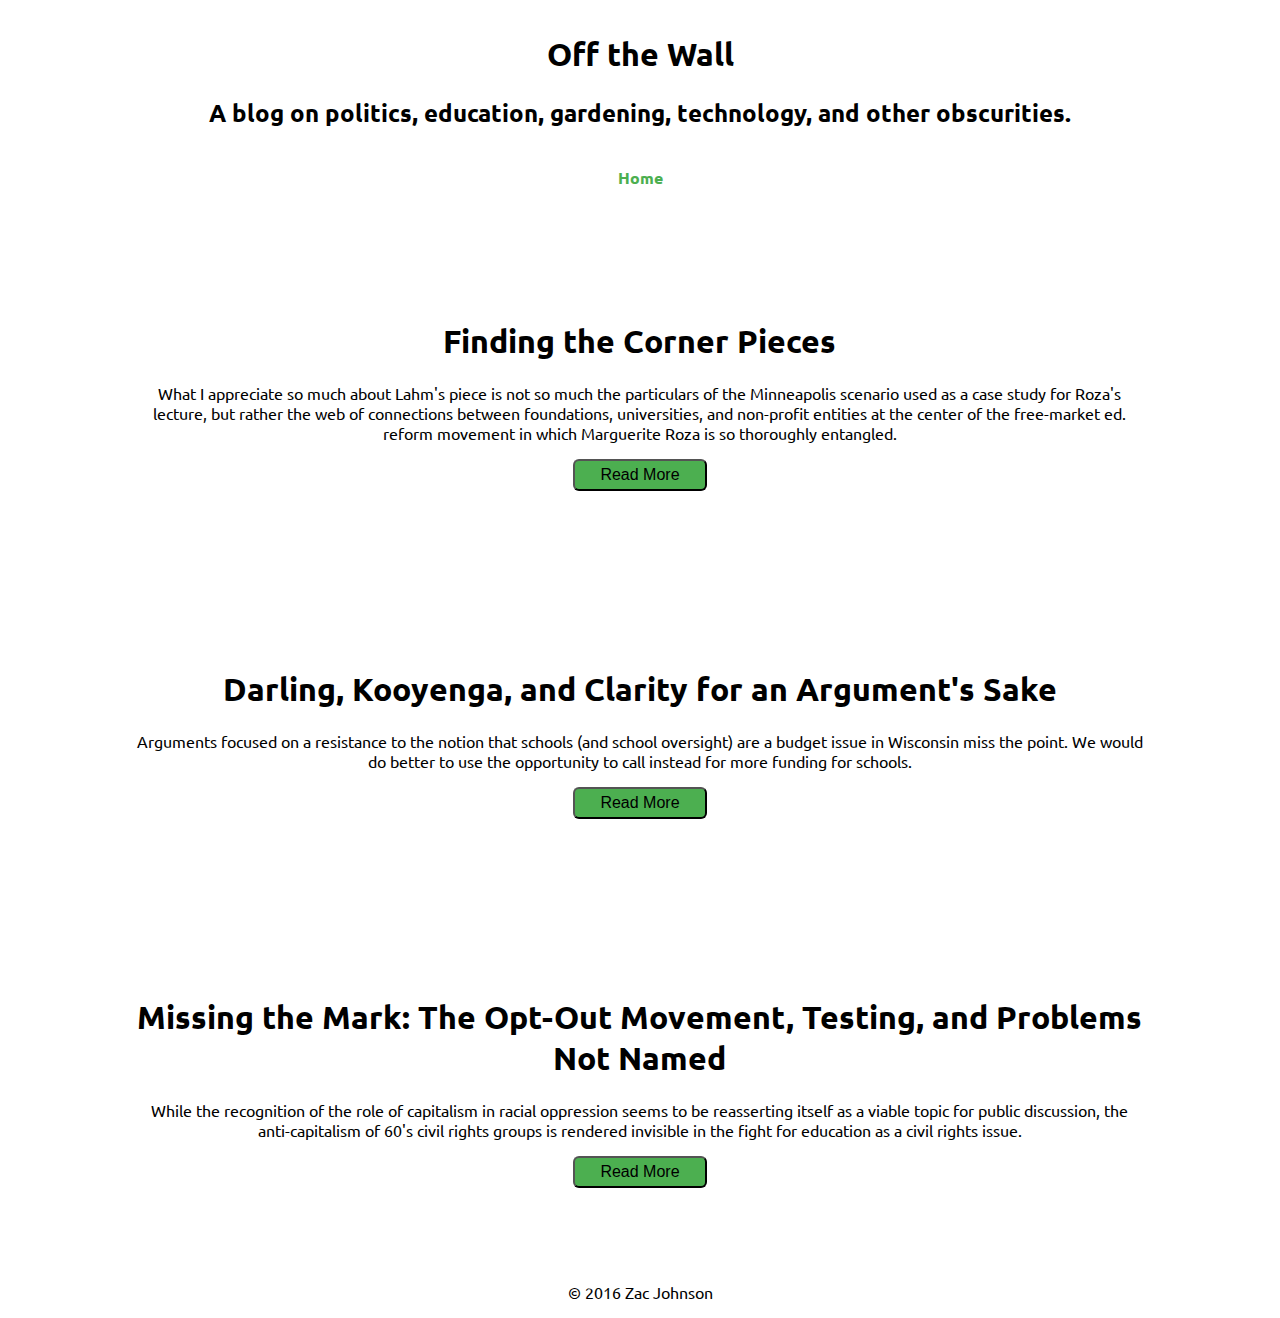
<file: index.html>
<!DOCTYPE html>

<head>

  <meta charset="utf-8">
  <title>Zac Johnson | Blog</title>
  <!-- <link rel="stylesheet" href="css/normalize.css"> -->
  <link href="https://fonts.googleapis.com/css?family=Ubuntu:400,700,300italic" rel="stylesheet" type="text/css">
  <link rel="stylesheet" href="css/main.css">
  <!--<link rel="stylesheet" href="css/responsive.css"> -->
  <!--<meta name="viewport" content="width=device-width, initial-scale=1.0"> -->

</head>


<body>

  <header>
   <a id="logo">
   	<h1> 
      Off the Wall 
    </h1>
    <h2>
    A blog on politics, education, gardening, technology, and other obscurities. 
    </h2>
   </a>
   
  <nav> 
    <ul>
      <li class="nav"><a href="index.html">Home</a></li>
    </ul>
  </nav>

  </header>

<div id="content"> <!-- BEGIN BLOG CONTENT -->
  	
<!-- Begin article 1 preview-->
  <article class="blogPost" id="2016-01">
    <h1 class="title"> Finding the Corner Pieces </h1>
    <p class="excerpt">
  	What I appreciate so much about Lahm's piece is not so much the particulars of the Minneapolis scenario used as a case study for Roza's lecture, but rather the web of connections between foundations, universities, and non-profit entities at the center of the free-market ed. reform movement in which Marguerite Roza is so thoroughly entangled. 
    </p>
    <div style="text-align: center;">
      <a href="blogPages/2016-01.html" alt="(Blog Post) Finding the Corner Pieces"><button class="button expand">Read More</button> </a>
    </div>
 </article>

<!-- Begin article 2 preivew-->
 <article class="blogPost" id="2016-02">
    <h1 class="title"> Darling, Kooyenga, and Clarity for an Argument's Sake </h1>
    <p class="excerpt">
    	 Arguments focused on a resistance to the notion that schools (and school oversight) are a budget issue in Wisconsin miss the point. We would do better to use the opportunity to call instead for more funding for schools.
    </p>
    <div style="text-align: center;">
      <a href="blogPages/2016-02.html" alt="(Blog Post) Darling, Kooyenga, and Clarity for an Argument's Sake"><button class="button expand">Read More</button> </a>
    </div>
  </article>
  
  <!-- Begin article 3 preview -->
 <article class="blogPost" id="2016-03">
    <h1 class="title"> Missing the Mark: The Opt-Out Movement, Testing, and Problems Not Named </h1>
    <p class="excerpt">
    While the recognition of the role of capitalism in racial oppression seems to be reasserting itself as a viable topic for public discussion, the anti-capitalism of 60's civil rights groups is rendered invisible in the fight for education as a civil rights issue.
    </p>
    <div style="text-align: center;">
      <a href="blogPages/2016-03.html" alt="(Blog Post) Missing the Mark: The Opt-Out Movement, Testing, and Problems Not Named"><button class="button expand">Read More</button> </a>
    </div>
  </article>

  </div> <!-- END BLOG CONTENT -->


  <footer style="text-align: center;">
 	<p>&copy; 2016 Zac Johnson</p>
  </footer>

 <!-- <script src="//ajax.googleapis.com/ajax/libs/jquery/1.11.1/jquery.min.js"></script> -->
<!--  <script src="app.js"></script> -->

</body>

</html>
</file>
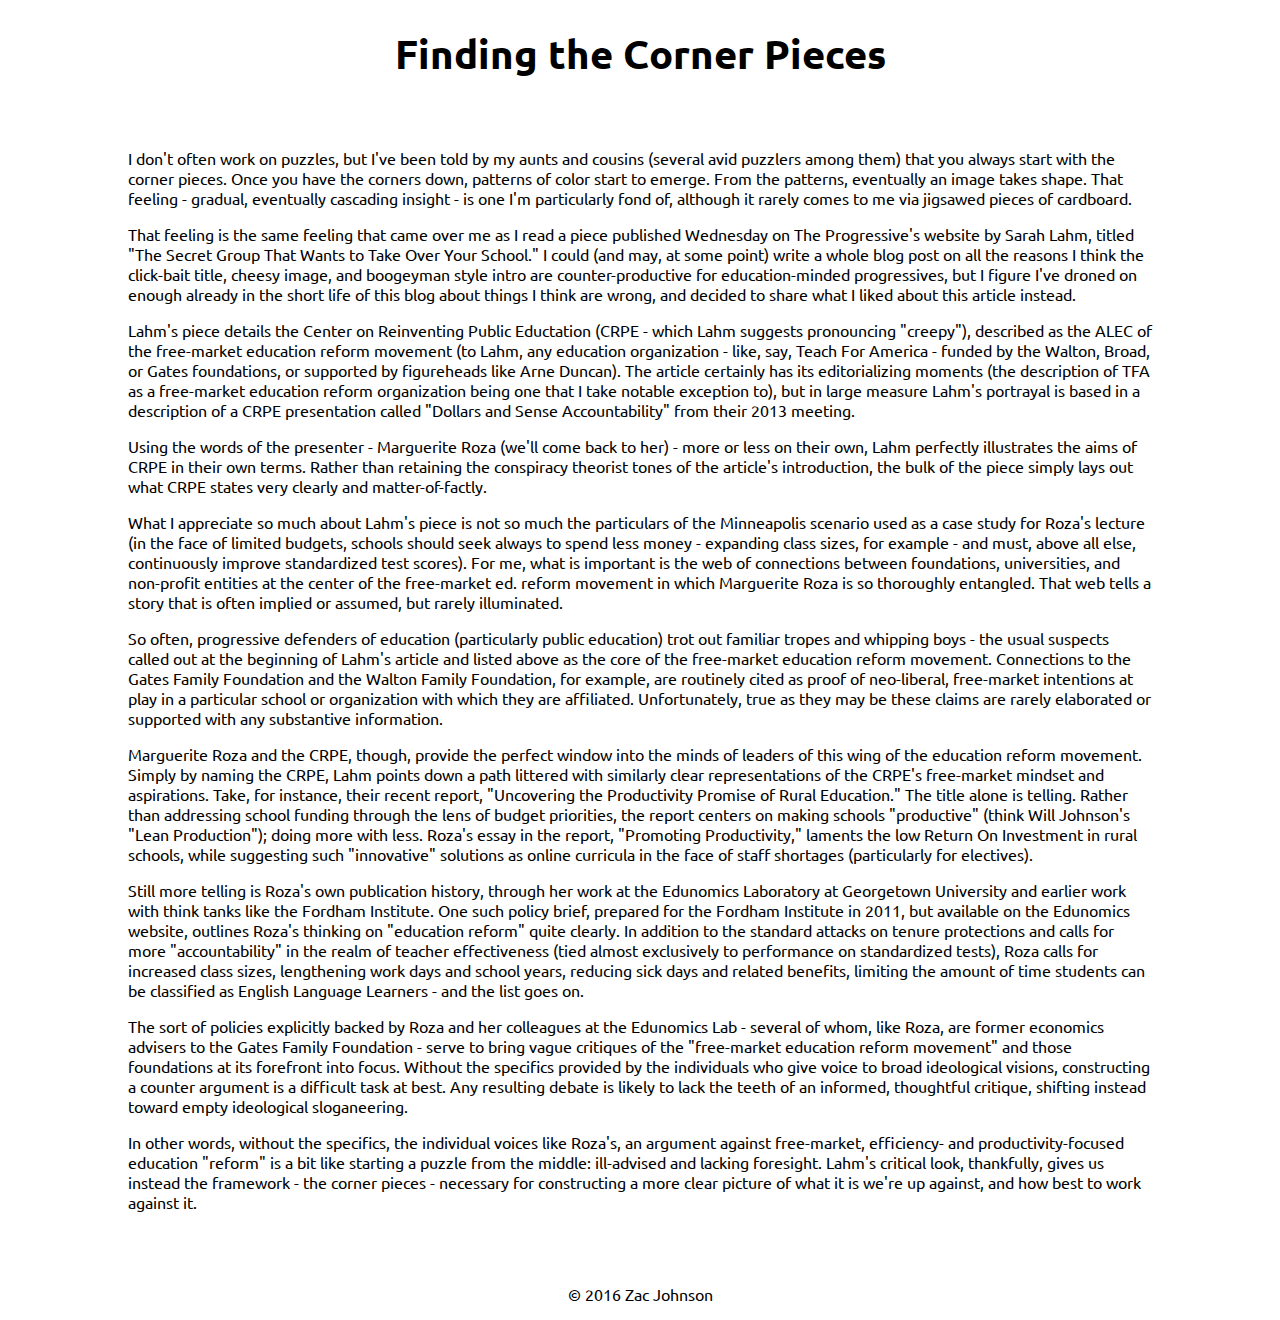
<file: blogPages/2016-01.html>
<!DOCTYPE html>

<head>

  <meta charset="utf-8">
  <title>Full Post</title>
  <!--  normalize.css from Treehouse-->
  <link rel="stylesheet" href="../css/normalize.css">
  <!-- add links for fonts here -->
  <link href='https://fonts.googleapis.com/css?family=Ubuntu:400,700,300italic' rel='stylesheet' type='text/css'>
  <link rel="stylesheet" href="../css/main.css">
  <!-- responsive.css from Treehouse -->
  <link rel="stylesheet" href="../css/responsive.css">
  <meta name="viewport" content="width=device-width, initial-scale=1.0">

</head>


<body>

<h1 class="title"> Finding the Corner Pieces </h1>

  <article class="post">
  	<p>
  	I don't often work on puzzles, but I've been told by my aunts and cousins (several avid puzzlers among them) that you always start with the corner pieces. Once you have the corners down, patterns of color start to emerge. From the patterns, eventually an image takes shape. That feeling - gradual, eventually cascading insight - is one I'm particularly fond of, although it rarely comes to me via jigsawed pieces of cardboard. 
  	</p>
  	<p>
	That feeling is the same feeling that came over me as I read a piece published Wednesday on The Progressive's website by Sarah Lahm, titled "The Secret Group That Wants to Take Over Your School." I could (and may, at some point) write a whole blog post on all the reasons I think the click-bait title, cheesy image, and boogeyman style intro are counter-productive for education-minded progressives, but I figure I've droned on enough already in the short life of this blog about things I think are wrong, and decided to share what I liked about this article instead. 
	</p>
	<p>
	Lahm's piece details the Center on Reinventing Public Eductation (CRPE - which Lahm suggests pronouncing "creepy"), described as the ALEC of the free-market education reform movement (to Lahm, any education organization - like, say, Teach For America - funded by the Walton, Broad, or Gates foundations, or supported by figureheads like Arne Duncan). The article certainly has its editorializing moments (the description of TFA as a free-market education reform organization being one that I take notable exception to), but in large measure Lahm's portrayal is based in a description of a CRPE presentation called "Dollars and Sense Accountability" from their 2013 meeting. 
	</p>
	<p>
	Using the words of the presenter - Marguerite Roza (we'll come back to her) - more or less on their own, Lahm perfectly illustrates the aims of CRPE in their own terms. Rather than retaining the conspiracy theorist tones of the article's introduction, the bulk of the piece simply lays out what CRPE states very clearly and matter-of-factly. 
	</p>
	<p>
	What I appreciate so much about Lahm's piece is not so much the particulars of the Minneapolis scenario used as a case study for Roza's lecture (in the face of limited budgets, schools should seek always to spend less money - expanding class sizes, for example - and must, above all else, continuously improve standardized test scores). For me, what is important is the web of connections between foundations, universities, and non-profit entities at the center of the free-market ed. reform movement in which Marguerite Roza is so thoroughly entangled. That web tells a story that is often implied or assumed, but rarely illuminated. 
	</p>
	<p>
	So often, progressive defenders of education (particularly public education) trot out familiar tropes and whipping boys - the usual suspects called out at the beginning of Lahm's article and listed above as the core of the free-market education reform movement. Connections to the Gates Family Foundation and the Walton Family Foundation, for example, are routinely cited as proof of neo-liberal, free-market intentions at play in a particular school or organization with which they are affiliated. Unfortunately, true as they may be these claims are rarely elaborated or supported with any substantive information. 
	</p>
	<p>
	Marguerite Roza and the CRPE, though, provide the perfect window into the minds of leaders of this wing of the education reform movement. Simply by naming the CRPE, Lahm points down a path littered with similarly clear representations of the CRPE's free-market mindset and aspirations. Take, for instance, their recent report, "Uncovering the Productivity Promise of Rural Education." The title alone is telling. Rather than addressing school funding through the lens of budget priorities, the report centers on making schools "productive" (think Will Johnson's "Lean Production"); doing more with less. Roza's essay in the report, "Promoting Productivity," laments the low Return On Investment in rural schools, while suggesting such "innovative" solutions as online curricula in the face of staff shortages (particularly for electives). 
	</p>
	<p>
	Still more telling is Roza's own publication history, through her work at the Edunomics Laboratory at Georgetown University and earlier work with think tanks like the Fordham Institute. One such policy brief, prepared for the Fordham Institute in 2011, but available on the Edunomics website, outlines Roza's thinking on "education reform" quite clearly. In addition to the standard attacks on tenure protections and calls for more "accountability" in the realm of teacher effectiveness (tied almost exclusively to performance on standardized tests), Roza calls for increased class sizes, lengthening work days and school years, reducing sick days and related benefits, limiting the amount of time students can be classified as English Language Learners - and the list goes on. 
	</p>
	<p>
	The sort of policies explicitly backed by Roza and her colleagues at the Edunomics Lab - several of whom, like Roza, are former economics advisers to the Gates Family Foundation - serve to bring vague critiques of the "free-market education reform movement" and those foundations at its forefront into focus. Without the specifics provided by the individuals who give voice to broad ideological visions, constructing a counter argument is a difficult task at best. Any resulting debate is likely to lack the teeth of an informed, thoughtful critique, shifting instead toward empty ideological sloganeering.  
	</p>
	<p>
	In other words, without the specifics, the individual voices like Roza's, an argument against free-market, efficiency- and productivity-focused education "reform" is a bit like starting a puzzle from the middle: ill-advised and lacking foresight. Lahm's critical look, thankfully, gives us instead the framework - the corner pieces - necessary for constructing a more clear picture of what it is we're up against, and how best to work against it. 
  	</p>
   </article> 
   



  <footer>
 	<p>&copy; 2016 Zac Johnson</p>
  </footer>
  
</body>


</html>
</file>
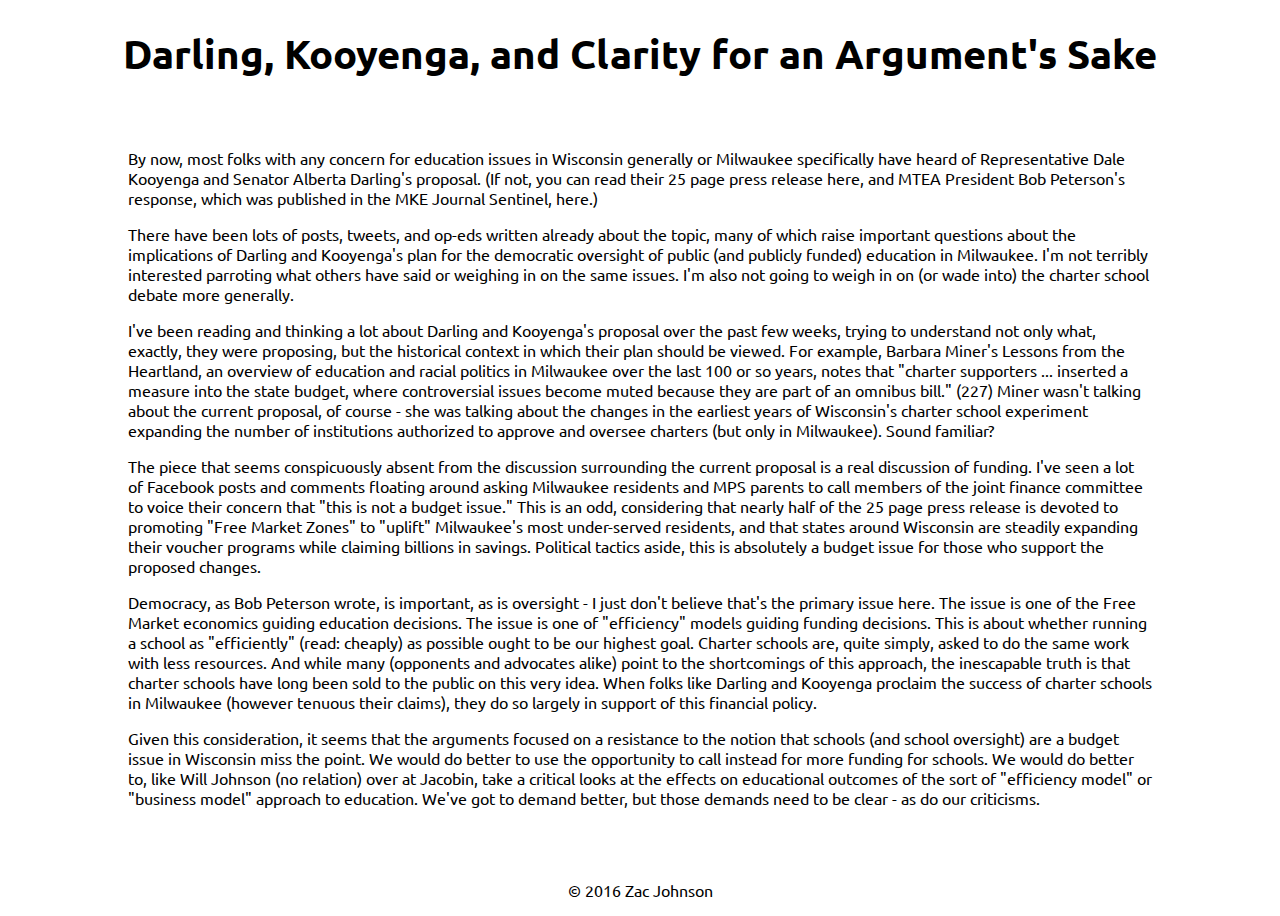
<file: blogPages/2016-02.html>
<!DOCTYPE html>

<head>

  <meta charset="utf-8">
  <title>Full Post</title>
  <!--  normalize.css from Treehouse-->
  <link rel="stylesheet" href="../css/normalize.css">
  <!-- add links for fonts here -->
  <link href='https://fonts.googleapis.com/css?family=Ubuntu:400,700,300italic' rel='stylesheet' type='text/css'>
  <link rel="stylesheet" href="../css/main.css">
  <!-- responsive.css from Treehouse -->
  <link rel="stylesheet" href="../css/responsive.css">
  <meta name="viewport" content="width=device-width, initial-scale=1.0">

</head>

<body>

	<h1 class="title"> Darling, Kooyenga, and Clarity for an Argument's Sake </h1>
	
	<article class="post">	
  	<p>
  	By now, most folks with any concern for education issues in Wisconsin generally or Milwaukee specifically have heard of Representative Dale Kooyenga and Senator Alberta Darling's proposal. (If not, you can read their 25 page press release here, and MTEA President Bob Peterson's response, which was published in the MKE Journal Sentinel, here.)
	</p>
	<p>
	There have been lots of posts, tweets, and op-eds written already about the topic, many of which raise important questions about the implications of Darling and Kooyenga's plan for the democratic oversight of public (and publicly funded) education in Milwaukee. I'm not terribly interested parroting what others have said or weighing in on the same issues. I'm also not going to weigh in on (or wade into) the charter school debate more generally. 
	</p>
	<p>
	I've been reading and thinking a lot about Darling and Kooyenga's proposal over the past few weeks, trying to understand not only what, exactly, they were proposing, but the historical context in which their plan should be viewed. For example, Barbara Miner's Lessons from the Heartland, an overview of education and racial politics in Milwaukee over the last 100 or so years, notes that "charter supporters ... inserted a measure into the state budget, where controversial issues become muted because they are part of an omnibus bill." (227) Miner wasn't talking about the current proposal, of course - she was talking about the changes in the earliest years of Wisconsin's charter school experiment expanding the number of institutions authorized to approve and oversee charters (but only in Milwaukee). Sound familiar? 
	</p>
	<p>
	The piece that seems conspicuously absent from the discussion surrounding the current proposal is a real discussion of funding. I've seen a lot of Facebook posts and comments floating around asking Milwaukee residents and MPS parents to call members of the joint finance committee to voice their concern that "this is not a budget issue." This is an odd, considering that nearly half of the 25 page press release is devoted to promoting "Free Market Zones" to "uplift" Milwaukee's most under-served residents, and that states around Wisconsin are steadily expanding their voucher programs while claiming billions in savings. Political tactics aside, this is absolutely a budget issue for those who support the proposed changes. 
	</p>
	<p>
	Democracy, as Bob Peterson wrote, is important, as is oversight - I just don't believe that's the primary issue here. The issue is one of the Free Market economics guiding education decisions. The issue is one of "efficiency" models guiding funding decisions. This is about whether running a school as "efficiently" (read: cheaply) as possible ought to be our highest goal. Charter schools are, quite simply, asked to do the same work with less resources. And while many (opponents and advocates alike) point to the shortcomings of this approach, the inescapable truth is that charter schools have long been sold to the public on this very idea. When folks like Darling and Kooyenga proclaim the success of charter schools in Milwaukee (however tenuous their claims), they do so largely in support of this financial policy.
	</p>
	<p>
	Given this consideration, it seems that the arguments focused on a resistance to the notion that schools (and school oversight) are a budget issue in Wisconsin miss the point. We would do better to use the opportunity to call instead for more funding for schools. We would do better to, like Will Johnson (no relation) over at Jacobin, take a critical looks at the effects on educational outcomes of the sort of "efficiency model" or "business model" approach to education. We've got to demand better, but those demands need to be clear - as do our criticisms. 
  	</p>
 </article>
 
  <footer>
 	<p>&copy; 2016 Zac Johnson</p>
  </footer>

 </body>

 </html>
</file>
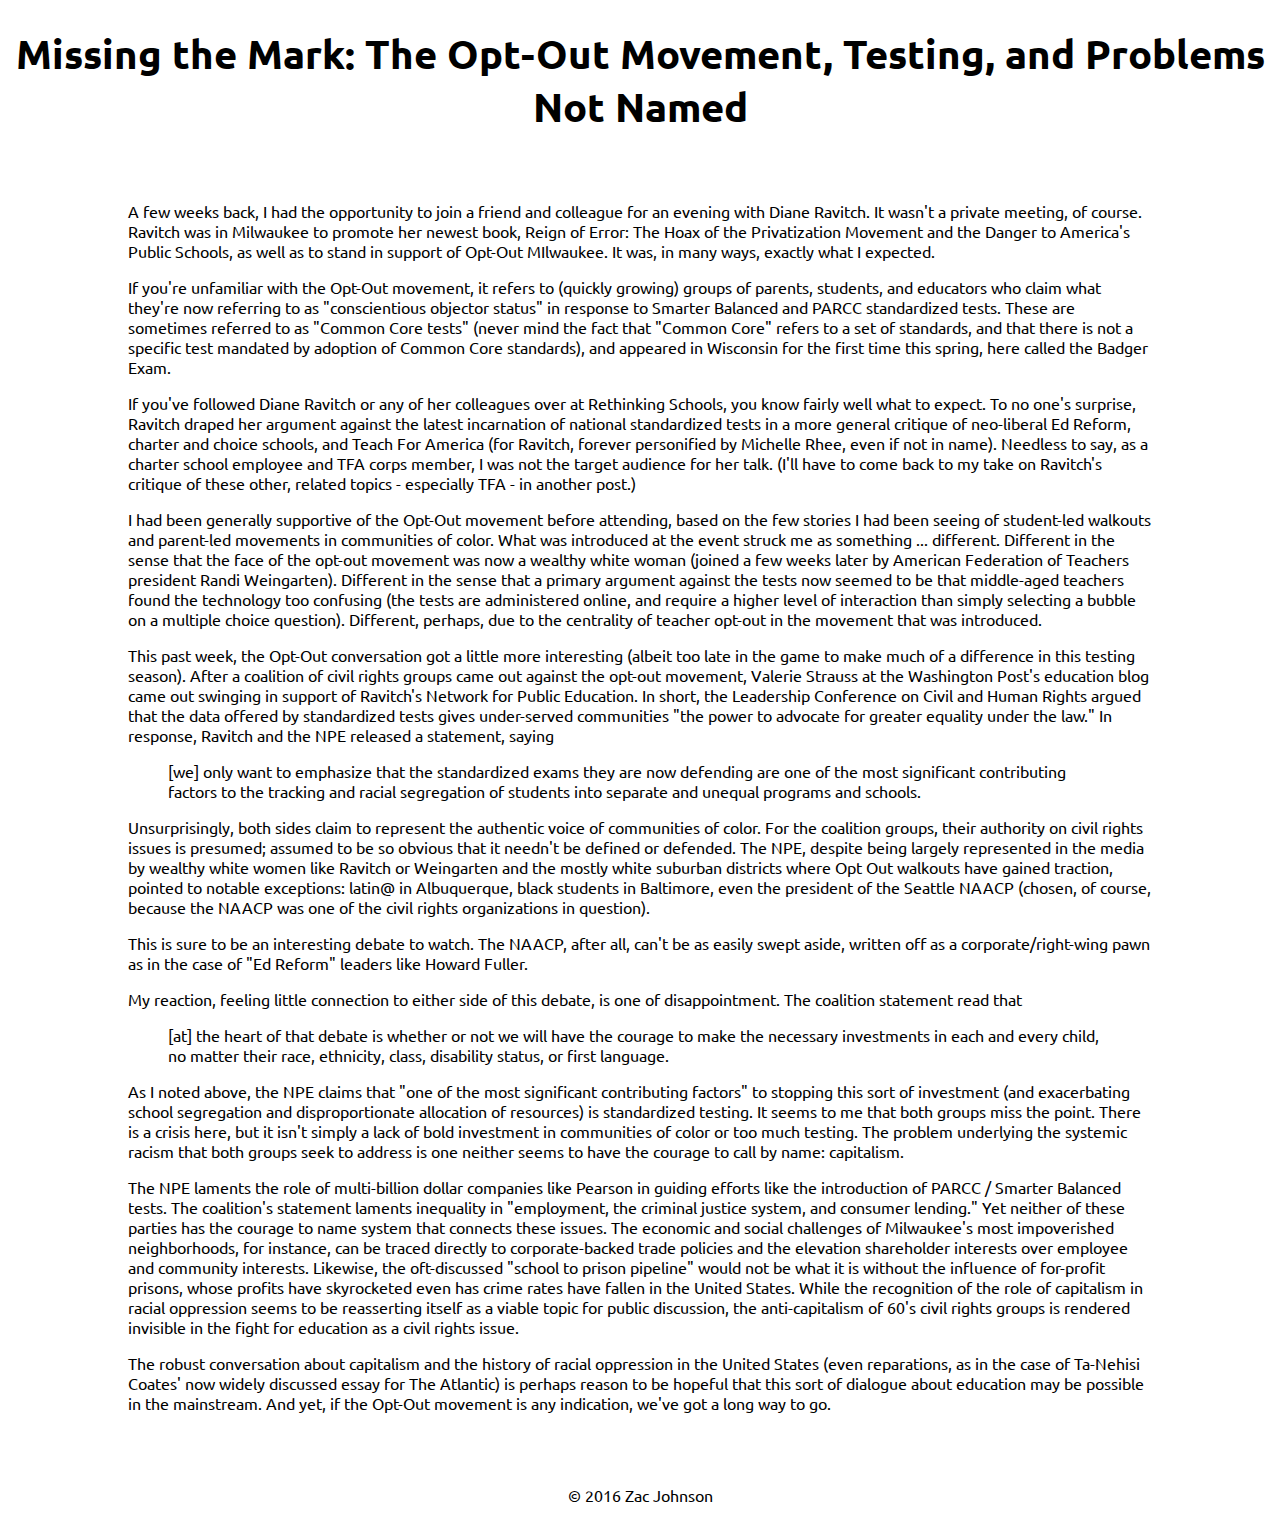
<file: blogPages/2016-03.html>
<!DOCTYPE html>

<head>

  <meta charset="utf-8">
  <title>Full Post</title>
  <!--  normalize.css from Treehouse-->
  <link rel="stylesheet" href="../css/normalize.css">
  <!-- add links for fonts here -->
  <link href='https://fonts.googleapis.com/css?family=Ubuntu:400,700,300italic' rel='stylesheet' type='text/css'>
  <link rel="stylesheet" href="../css/main.css">
  <!-- responsive.css from Treehouse -->
  <link rel="stylesheet" href="../css/responsive.css">
  <meta name="viewport" content="width=device-width, initial-scale=1.0">

</head>

<body>

	<h1 class="title"> Missing the Mark: The Opt-Out Movement, Testing, and Problems Not Named </h1>


	<article class="post">

  	<p>
  	A few weeks back, I had the opportunity to join a friend and colleague for an evening with Diane Ravitch. It wasn't a private meeting, of course. Ravitch was in Milwaukee to promote her newest book, Reign of Error: The Hoax of the Privatization Movement and the Danger to America's Public Schools, as well as to stand in support of Opt-Out MIlwaukee. It was, in many ways, exactly what I expected. 
	</p>
	<p>
	If you're unfamiliar with the Opt-Out movement, it refers to (quickly growing) groups of parents, students, and educators who claim what they're now referring to as "conscientious objector status" in response to Smarter Balanced and PARCC standardized tests. These are sometimes referred to as "Common Core tests" (never mind the fact that "Common Core" refers to a set of standards, and that there is not a specific test mandated by adoption of Common Core standards), and appeared in Wisconsin for the first time this spring, here called the Badger Exam. 
	</p>
	<p>
	If you've followed Diane Ravitch or any of her colleagues over at Rethinking Schools, you know fairly well what to expect. To no one's surprise, Ravitch draped her argument against the latest  incarnation of national standardized tests in a more general critique of neo-liberal Ed Reform, charter and choice schools, and Teach For America (for Ravitch, forever personified by Michelle Rhee, even if not in name). Needless to say, as a charter school employee and TFA corps member, I was not the target audience for her talk. (I'll have to come back to my take on Ravitch's critique of these other, related topics - especially TFA - in another post.)
	</p>
	<p>
	I had been generally supportive of the Opt-Out movement before attending, based on the few stories I had been seeing of student-led walkouts and parent-led movements in communities of color. What was introduced at the event struck me as something ... different. Different in the sense that the face of the opt-out movement was now a wealthy white woman (joined a few weeks later by American Federation of Teachers president Randi Weingarten). Different in the sense that a primary argument against the tests now seemed to be that middle-aged teachers found the technology too confusing (the tests are administered online, and require a higher level of interaction than simply selecting a bubble on a multiple choice question). Different, perhaps, due to the centrality of teacher opt-out in the movement that was introduced. 
	</p>
	<p>
	This past week, the Opt-Out conversation got a little more interesting (albeit too late in the game to make much of a difference in this testing season). After a coalition of civil rights groups came out against the opt-out movement, Valerie Strauss at the Washington Post's education blog came out swinging in support of Ravitch's Network for Public Education. In short, the Leadership Conference on Civil and Human Rights argued that the data offered by standardized tests gives under-served communities "the power to advocate for greater equality under the law." In response, Ravitch and the NPE released a statement, saying
	</p>
	<blockquote>
	[we] only want to emphasize that the standardized exams they are now defending are one of the most significant contributing factors to the tracking and racial segregation of students into separate and unequal programs and schools. 
	</blockquote>
	<p>
	Unsurprisingly, both sides claim to represent the authentic voice of communities of color. For the coalition groups, their authority on civil rights issues is presumed; assumed to be so obvious that it needn't be defined or defended. The NPE, despite being largely represented in the media by wealthy white women like Ravitch or Weingarten and the mostly white suburban districts where Opt Out walkouts have gained traction, pointed to notable exceptions: latin@ in Albuquerque, black students in Baltimore, even the president of the Seattle NAACP (chosen, of course, because the NAACP was one of the civil rights organizations in question). 
	</p>
	<p>
	This is sure to be an interesting debate to watch. The NAACP, after all, can't be as easily swept aside, written off as a corporate/right-wing pawn as in the case of "Ed Reform" leaders like Howard Fuller. 
	</p>
	<p>
	My reaction, feeling little connection to either side of this debate, is one of disappointment. The coalition statement read that 
	</p>
	<blockquote>
	[at] the heart of that debate is whether or not we will have the courage to make the necessary investments in each and every child, no matter their race, ethnicity, class, disability status, or first language.
	</blockquote>
	<p>
	As I noted above, the NPE claims that "one of the most significant contributing factors" to stopping this sort of investment (and exacerbating school segregation and disproportionate allocation of resources) is standardized testing. It seems to me that both groups miss the point. There is a crisis here, but it isn't simply a lack of bold investment in communities of color or too much testing. The problem underlying the systemic racism that both groups seek to address is one neither seems to have the courage to call by name: capitalism. 
	</p>
	<p>
	The NPE laments the role of multi-billion dollar companies like Pearson in guiding efforts like the introduction of PARCC / Smarter Balanced tests. The coalition's statement laments inequality in "employment, the criminal justice system, and consumer lending." Yet neither of these parties has the courage to name system that connects these issues. The economic and social challenges of Milwaukee's most impoverished neighborhoods, for instance, can be traced directly to corporate-backed trade policies and the elevation shareholder interests over employee and community interests. Likewise, the oft-discussed "school to prison pipeline" would not be what it is without the influence of for-profit prisons, whose profits have skyrocketed even has crime rates have fallen in the United States. While the recognition of the role of capitalism in racial oppression seems to be reasserting itself as a viable topic for public discussion, the anti-capitalism of 60's civil rights groups is rendered invisible in the fight for education as a civil rights issue.
	</p>
	<p>
	The robust conversation about capitalism and the history of racial oppression in the United States (even reparations, as in the case of Ta-Nehisi Coates' now widely discussed essay for The Atlantic) is perhaps reason to be hopeful that this sort of dialogue about education may be possible in the mainstream. And yet, if the Opt-Out movement is any indication, we've got a long way to go. 
  	</p>
</article>

 <footer>
 	<p>&copy; 2016 Zac Johnson</p>
 </footer>

</body>

</html>
</file>
<file: css/main.css>
/***********************************************
GENERAL 
***********************************************/

body{
	font-family: 'Ubuntu', sans-serif;
}

a {
 text-decoration: none;

}



/***********************************************
Heading
***********************************************/

header {
  float: left;
  margin: 0 0 10px 0;
  padding: 5px 0 0 0;
  width: 100%;
}


#logo {
  text-align: center;
  margin: 0;
}


h1 {

}

h2 {

}

/***********************************************
Navigation
***********************************************/
nav {
  text-align: center;
  padding: 10px 0; 
  margin: 28px 0;
}

nav ul {
  list-style: none;
  margin: 0 10px;
  padding: 0;
}

nav li {
  display: inline-block;
}

nav a {
  font-weight: bold;
  padding: 15px 10px;
  color: #4CAF50;
}

/***********************************************
Articles
***********************************************/
article {
  clear: both;
  margin: 0 0 30px 0;
  padding: 5% 10% ;
  width: 80%;
}

.title {
	text-align: center;
}

.excerpt {
	text-align: center;
}

.post {
	padding: 10px;
	clear: both;
  margin: 0 0 30px 0;
  padding: 2% 10% ;
  width: 80%;
}

.button {
	text-align: center;
	display: inline-block;
	background-color: #4CAF50;
	padding: 5px 25px;
	border-radius: 6px;
    text-align: center;
    text-decoration: none;
    display: inline-block;
    font-size: 16px;
}


/***********************************************
Footer
***********************************************/

footer {
  text-align: center;
}

.social-icon {

}



/***********************************************
Color 
***********************************************/

/* Site body */
body {
 
}

/* green header */
header {

}

/* Nav background in mobile */
nav {
 
}

/* Logo text */
h1, h2 {

}

/* links */
a {

}

/* nav link color */
nav a, nav a:visited {
 
/* selected nav link color*/
nav a.selected, nav a:hover {
 
}
</file>
<file: css/responsive.css>
@media screen and (min-width: 480px) {
  
  /***********************************************
  Two column layout 
  ***********************************************/
  
  #primary {
    width: 50%;
    float: left;
  }
  #secondary{
    width: 40%; 
    float: right;
  }
  
  /***********************************************
  Page: portfolio
  ***********************************************/
  
  #gallery li {
    width: 28.3333%
  }
  
  #gallery li:nth-child(4n) {
    clear: left;
  }
  
  /***********************************************
  Page: About
  ***********************************************/
  
  .profile-photo {
    float: left; 
    margin: 0 5% 80px 0;
  }
  
} 



@media screen and (min-width: 660px) {
  
  /***********************************************
  Header 
  ***********************************************/
  
  nav {
    background: none;
    float: right;
    font-size: 1.125em;
    text-align: right;
    width: 45%;
  } 
  
  #logo {
    float: left;
    margin-left: 5%;
    text-align: left;
    width: 45%;
  }
  
  h1 {
    font-size: 2.5em;
  }
  
  h2 {
    font-size: 0.825em;
    margin-bottom: 25px;
  }
  
  header {
    border-bottom: 5px solid #599a68;
    margin-bottom: 60px;
  }
}
</file>
